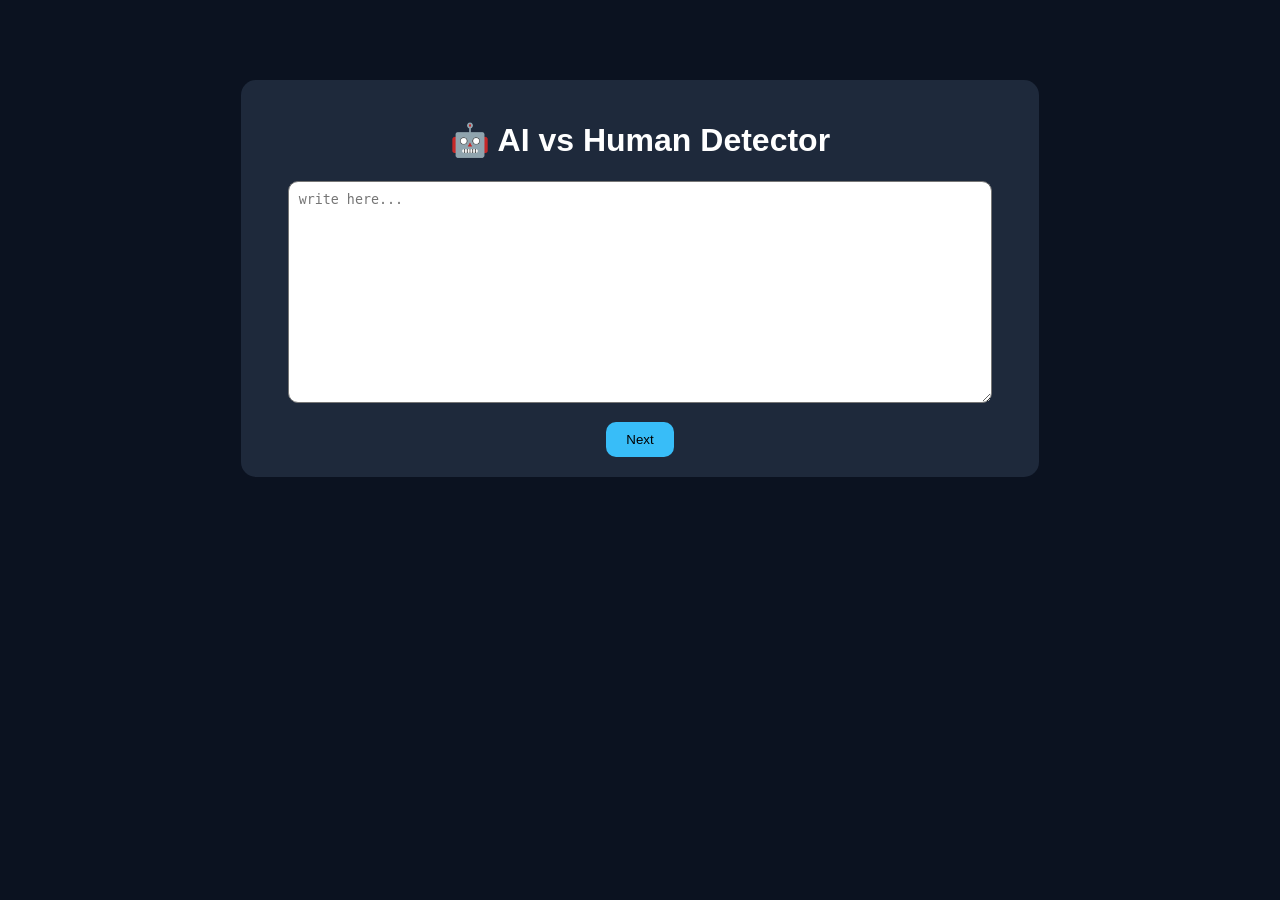
<file: index.html>
<!DOCTYPE html>
<html>

<head>
    <title>AI Detector</title>

    <style>
        body {
            font-family: Arial;
            background: #0b1220;
            color: white;
            text-align: center;
        }

        .box {
            background: #1e293b;
            width: 60%;
            margin: auto;
            margin-top: 80px;
            padding: 20px;
            border-radius: 15px;
        }

        textarea {
            width: 90%;
            height: 200px;
            border-radius: 10px;
            padding: 10px;
        }

        button {
            margin-top: 15px;
            padding: 10px 20px;
            border: none;
            background: #38bdf8;
            border-radius: 10px;
            cursor: pointer;
        }
    </style>
</head>

<body>

<div class="box">

<h1>🤖 AI vs Human Detector</h1>

<form action="/step2" method="POST">

<textarea name="text" rows="10" placeholder="write here..."></textarea>

<br>
<button type="submit">Next</button>

</form>

</div>

</body>
</html>
</file>
